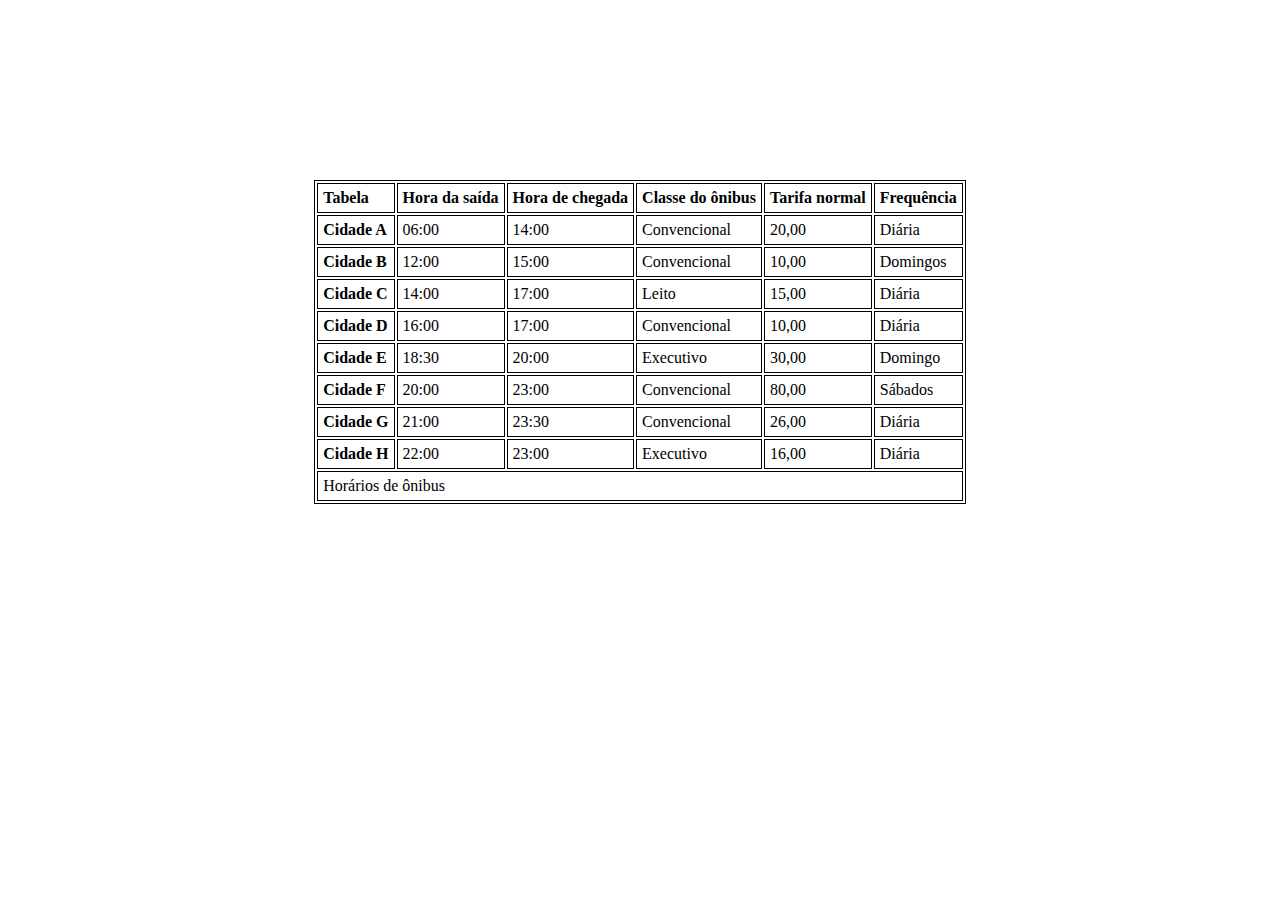
<file: Exercicio1/index.html>
<!DOCTYPE html>
<html lang="pt-br">
<head>
    <meta charset="UTF-8">
    <meta http-equiv="X-UA-Compatible" content="IE=edge">
    <meta name="viewport" content="width=device-width, initial-scale=1.0">
    <link rel="stylesheet" href="style.css">
    <title>Exercício 1</title>
</head>
<body>
    <div>
        <table>
            <tr>
                <th>Tabela</th>
                <th>Hora da saída</th>
                <th>Hora de chegada</th>
                <th>Classe do ônibus</th>
                <th>Tarifa normal</th>
                <th>Frequência</th>
            </tr>
            <tr>
                <th>Cidade A</th>
                <td>06:00</td>
                <td>14:00</td>
                <td>Convencional</td>
                <td>20,00</td>
                <td>Diária</td>
            </tr>
            <tr>
                <th>Cidade B</th>
                <td>12:00</td>
                <td>15:00</td>
                <td>Convencional</td>
                <td>10,00</td>
                <td>Domingos</td>
            </tr>
            <tr>
                <th>Cidade C</th>
                <td>14:00</td>
                <td>17:00</td>
                <td>Leito</td>
                <td>15,00</td>
                <td>Diária</td>
            </tr>
            <tr>
                <th>Cidade D</th>
                <td>16:00</td>
                <td>17:00</td>
                <td>Convencional</td>
                <td>10,00</td>
                <td>Diária</td>
            </tr>
            <tr>
                <th>Cidade E</th>
                <td>18:30</td>
                <td>20:00</td>
                <td>Executivo</td>
                <td>30,00</td>
                <td>Domingo</td>
            </tr>
            <tr>
                <th>Cidade F</th>
                <td>20:00</td>
                <td>23:00</td>
                <td>Convencional</td>
                <td>80,00</td>
                <td>Sábados</td>
            </tr>
            <tr>
                <th>Cidade G</th>
                <td>21:00</td>
                <td>23:30</td>
                <td>Convencional</td>
                <td>26,00</td>
                <td>Diária</td>
            </tr>
            <tr>
                <th>Cidade H</th>
                <td>22:00</td>
                <td>23:00</td>
                <td>Executivo</td>
                <td>16,00</td>
                <td>Diária</td>
            </tr>
            <tr>
                <td colspan="6">
                    Horários de ônibus
                </td>
            </tr>
        </table>
    </div>
    
    
</body>
</html>
</file>
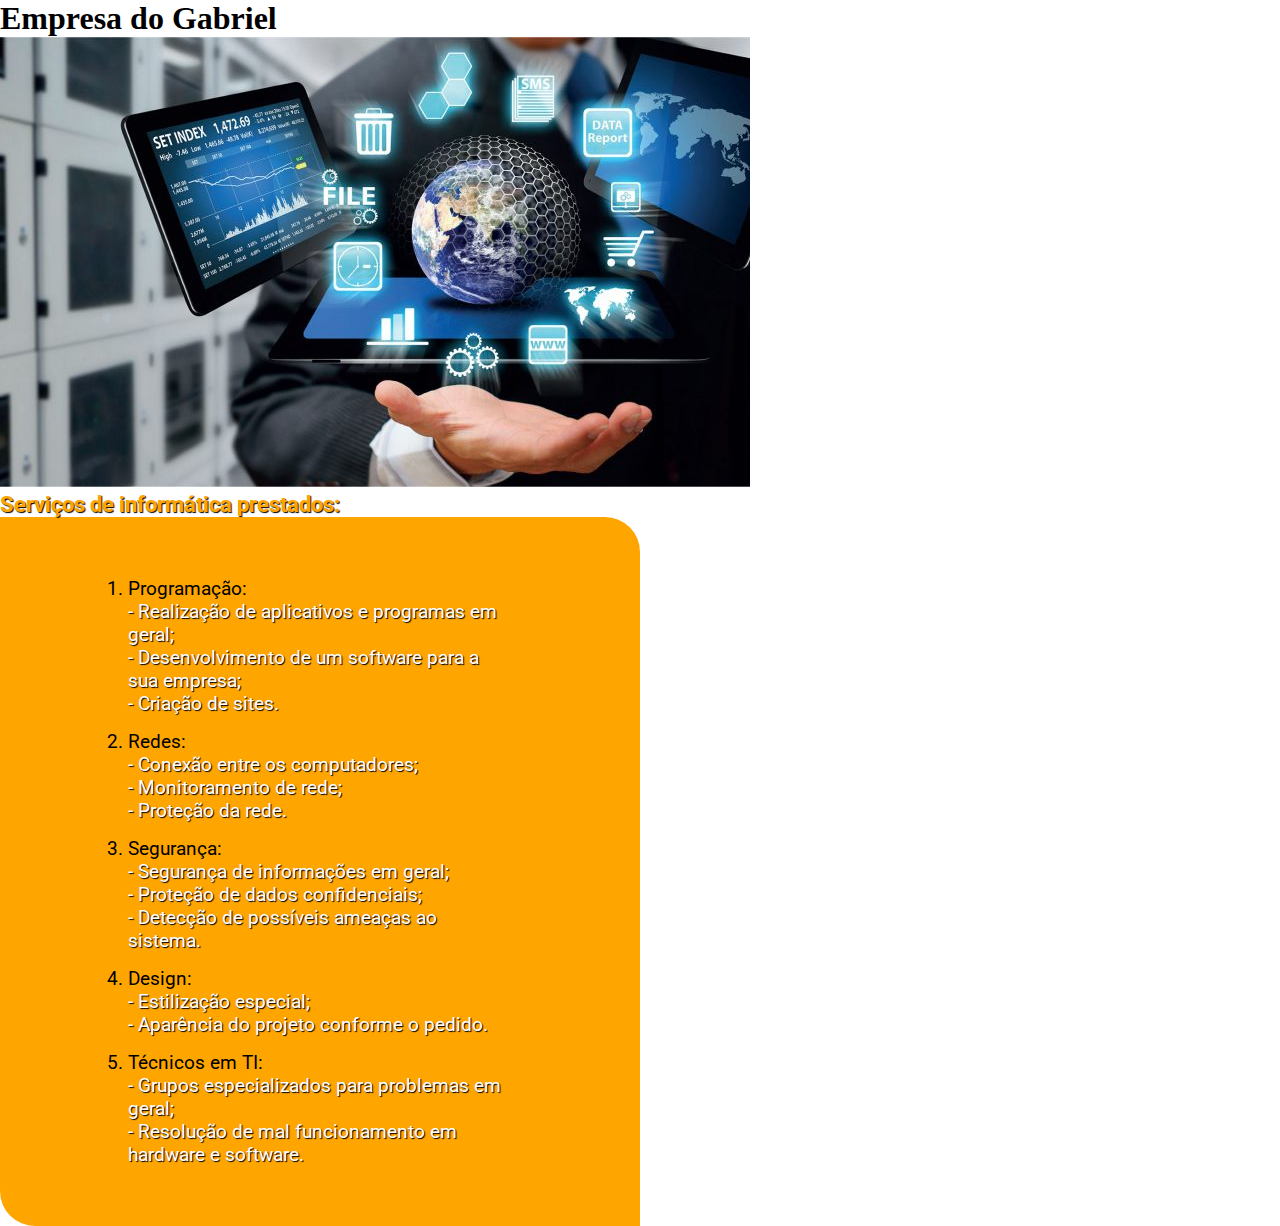
<file: Exercicio2/index.html>
<!DOCTYPE html>
<html lang="pt-br">
<head>
    <meta charset="UTF-8">
    <meta http-equiv="X-UA-Compatible" content="IE=edge">
    <meta name="viewport" content="width=device-width, initial-scale=1.0">
    <link rel="stylesheet" href="style.css">
    <title>Exercício 2</title>
</head>
<body>
    <header>
        <section>
            <div>
                
            </div>
        </section>
    </header>
    <section>
        <div>
            <h1>
                Empresa do Gabriel
            </h1>
        </div>
        <div>
            <img src="imagens/empresa.jpg" alt="">
        </div>
        <div>
            <h3>
                Serviços de informática prestados:
            </h3>
        </div>
        <div>
            <ol type="1">
                <li> Programação: 
                    <dd>
                            <dd> - Realização de aplicativos e programas em geral;</dd>
                            <dd> - Desenvolvimento de um software para a sua empresa;</dd>
                            <dd> - Criação de sites.</dd>
                    </dd>
                </li>
                <li>
                    Redes: 
                    <dd>
                            <dd> - Conexão entre os computadores;</dd>
                            <dd> - Monitoramento de rede;</dd>
                            <dd> - Proteção da rede.</dd>
                    </dd>
                </li>
                <li>
                    Segurança: 
                    <dd>
                            <dd> - Segurança de informações em geral;</dd>
                            <dd> - Proteção de dados confidenciais;</dd>
                            <dd> - Detecção de possíveis ameaças ao sistema.</dd>
                    </dd>
                </li>
                <li>
                    Design: 
                    <dd>
                            <dd> - Estilização especial;</dd>
                            <dd> - Aparência do projeto conforme o pedido.</dd>
                    </dd>
                </li>
                <li>
                    Técnicos em TI: 
                    <dd>
                            <dd> - Grupos especializados para problemas em geral;</dd>
                            <dd> - Resolução de mal funcionamento em hardware e software.</dd>
                    </dd>
                </li>
            </ol>
        </div>
    </section>
    
</body>
</html>
</file>
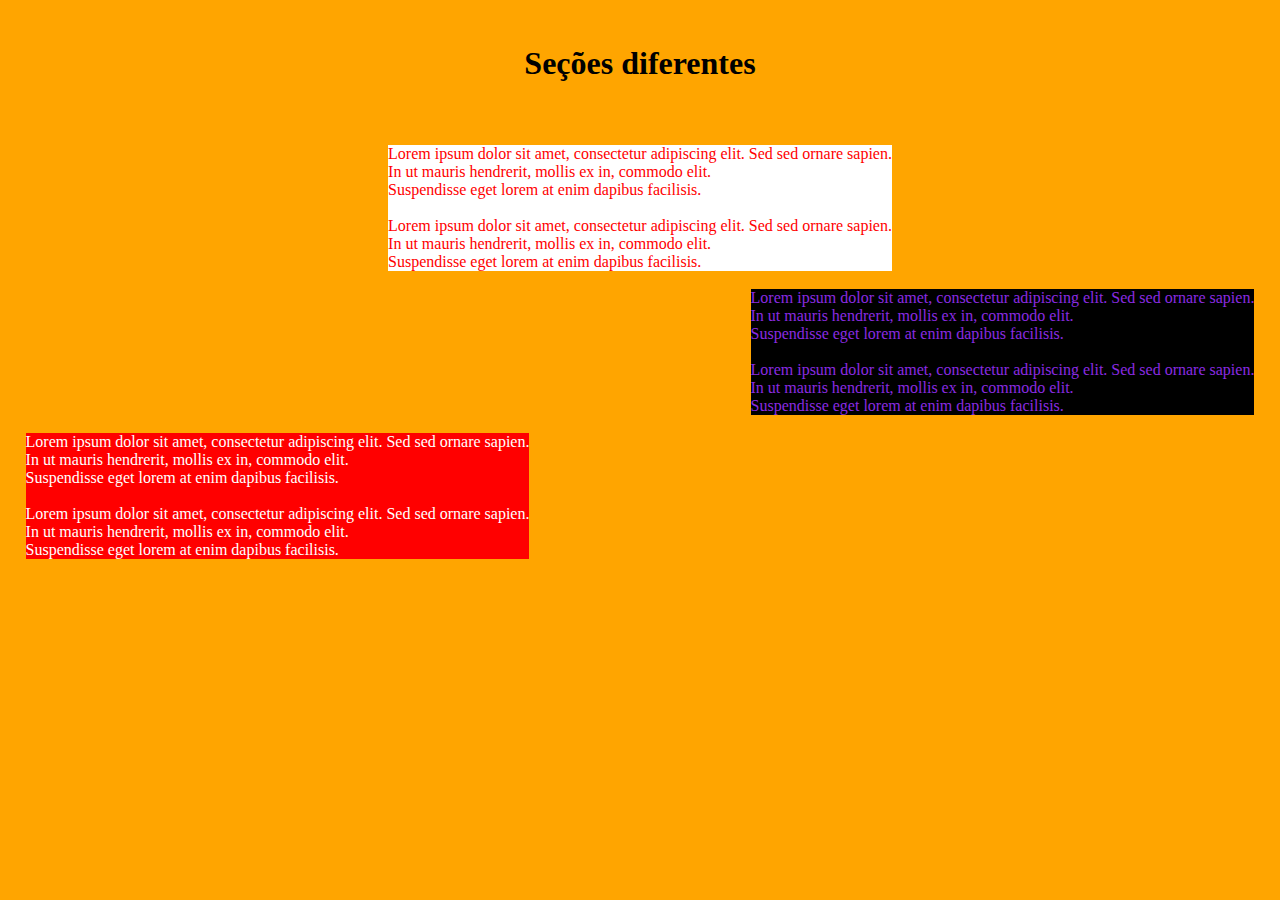
<file: Exercicio3/index.html>
<!DOCTYPE html>
<html lang="pt-br">
<head>
    <meta charset="UTF-8">
    <meta http-equiv="X-UA-Compatible" content="IE=edge">
    <meta name="viewport" content="width=device-width, initial-scale=1.0">
    <link rel="stylesheet" href="style.css">
    <title>Exercício 3</title>
</head>
<body>
    <div id="titulo">
        <h1>
            Seções diferentes
        </h1>
    </div>
    <section>
        <br>
        <div id="div1">
            <p id="p1">
                Lorem ipsum dolor sit amet, consectetur adipiscing elit. Sed sed ornare sapien.</br>
                 In ut mauris hendrerit, mollis ex in, commodo elit. </br>
                 Suspendisse eget lorem at enim dapibus facilisis. </br>
                 <br>
                 Lorem ipsum dolor sit amet, consectetur adipiscing elit. Sed sed ornare sapien.</br>
                 In ut mauris hendrerit, mollis ex in, commodo elit. </br>
                 Suspendisse eget lorem at enim dapibus facilisis. </br>
            </p>
        </div>
        <br>
        <div id="div2">
            <p id="p2">
                Lorem ipsum dolor sit amet, consectetur adipiscing elit. Sed sed ornare sapien.</br>
                 In ut mauris hendrerit, mollis ex in, commodo elit. </br>
                 Suspendisse eget lorem at enim dapibus facilisis. </br>
                 <br>
                 Lorem ipsum dolor sit amet, consectetur adipiscing elit. Sed sed ornare sapien.</br>
                 In ut mauris hendrerit, mollis ex in, commodo elit. </br>
                 Suspendisse eget lorem at enim dapibus facilisis. </br>
            </p>
        </div>
        <br>
        <div id="div3">
            <p id="p3">
                Lorem ipsum dolor sit amet, consectetur adipiscing elit. Sed sed ornare sapien.</br>
                 In ut mauris hendrerit, mollis ex in, commodo elit. </br>
                 Suspendisse eget lorem at enim dapibus facilisis. </br>
                 <br>
                 Lorem ipsum dolor sit amet, consectetur adipiscing elit. Sed sed ornare sapien.</br>
                 In ut mauris hendrerit, mollis ex in, commodo elit. </br>
                 Suspendisse eget lorem at enim dapibus facilisis. </br>
            </p>
        </div>
    </section>
</body>
</html>
</file>
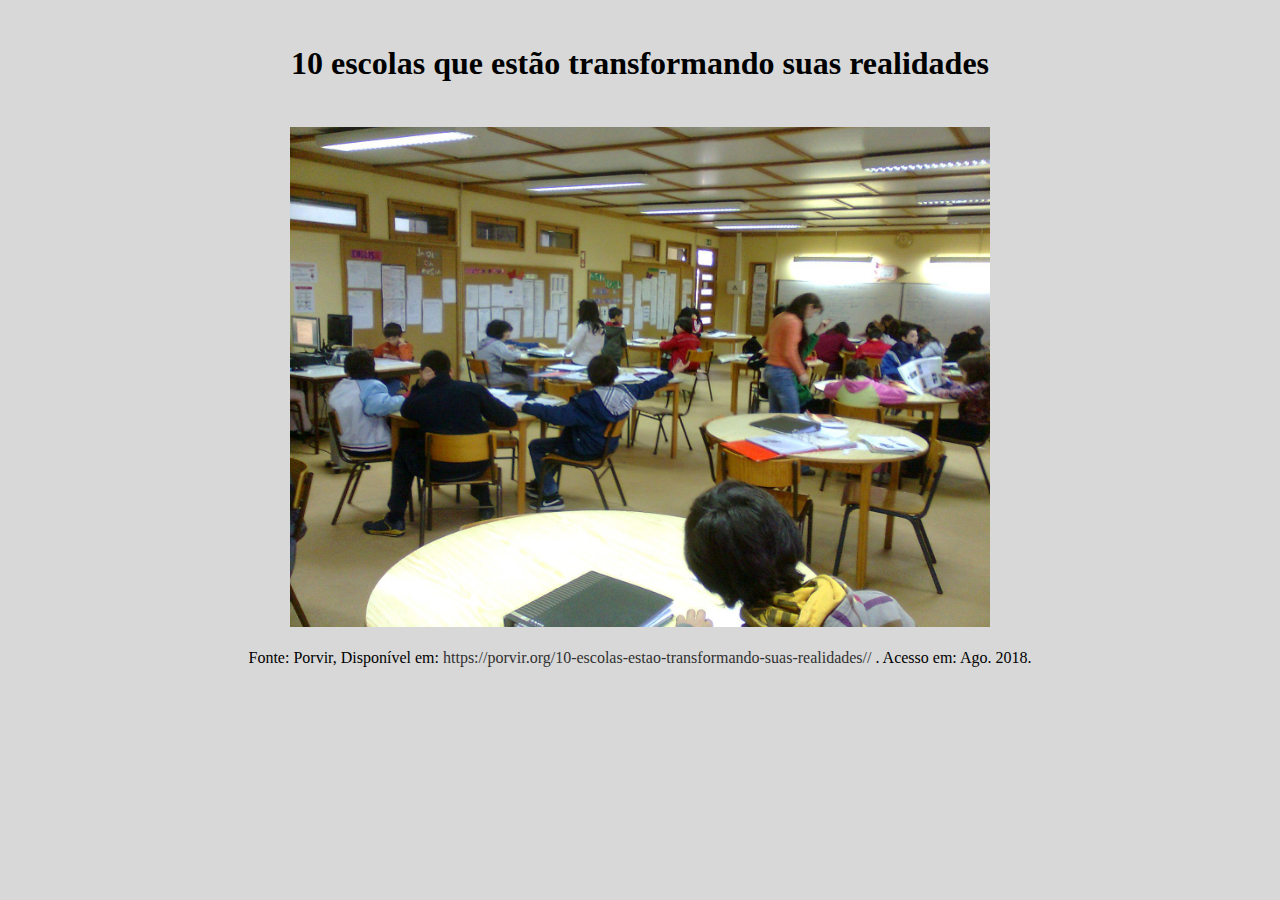
<file: Exercicio4/index.html>
<!DOCTYPE html>
<html lang="pt-br">
<head>
    <meta charset="UTF-8">
    <meta http-equiv="X-UA-Compatible" content="IE=edge">
    <meta name="keywords" content="inovação, escola, novidades">
    <link rel="stylesheet" href="style.css">
    <title>Jornal da Inovação da Escola</title>
</head>
<body>
    <div id="titulo">
        <h1>
            10 escolas que estão transformando suas realidades
        </h1>
    </div>
    <div id="imagem">
        <a href="https://porvir.org/10-escolas-estao-transformando-suas-realidades/">
            <img src="escola.jpg" alt=""></a>
    </div>
    <div id="fonte">
        <p>
            Fonte: Porvir, Disponível em: <a target="_blank" href="https://porvir.org/10-escolas-estao-transformando-suas-realidades/">
                https://porvir.org/10-escolas-estao-transformando-suas-realidades//</a> . 
            Acesso em: Ago. 2018.
        </p>
    </div>
</body>
</html>
</file>
<file: Exercicio1/style.css>
*{
    margin: 0;
    padding: 0;
    box-sizing: border-box;
}

div {
    display: flex;
    justify-content: center;
}

table, th, td {
    border: 1px solid black;
}

table {
    margin-top: 20vh;
}

th, td {
    padding: 5px;
    text-align: left;
}
</file>
<file: Exercicio2/style.css>
@import url('https://fonts.googleapis.com/css2?family=Roboto:wght@300&display=swap');
@import url('https://fonts.googleapis.com/css2?family=Merriweather:ital,wght@1,900&display=swap');

* {
    margin: 0;
    padding: 0;
    box-sizing: border-box;
}

/* Header */

#cabecalho {
    display: flex;
    justify-content: space-around;
    background-color: orange;
}

a {
    margin: 1.5vh 0vw;
    text-decoration: none;
    color: black;
    font-size: 1.3em;
    font-family: 'Roboto', sans-seri;
}

/* FIM Header */

/* Título */

#titulo {
    font-family: 'Merriweather', serif;
    margin: 5vh 0vw;
    display: flex;
    justify-content: center;
}

/* FIM Título */

/* Empresa */

#divEmpresa {
    display: flex;
    justify-content: center;
    align-items: center;
}

#empresa {
    width: 800px;
    border-radius: 100px;
}

/* FIM Empresa */

/* Serviços */

#servicos {
    margin: 7vh 0vw;
    display: flex;
    justify-content: center;
}

li, h3, dd {
    font-family: 'Roboto', sans-seri;
}

h3 {
    color: orange;
    text-shadow: 1px 1px 1px black;
    font-size: 1.4em;
}

#lista {
    display: flex;
    justify-content: center;
    width: 55;
}

ol {
    padding: 5vh 10%;
    align-items: center;
    background-color: orange;
    -webkit-border-radius: 0px 35px 0px 35px;
    border-radius: 0px 35px 0px 35px;
    width: 50%;
}

li {
    margin: 15px 0px;
    color: black;
    font-size: 1.2em;
}

dd {
    color: white;
    text-shadow: 1px 1px 1px black;
}

/* FIM Serviços */


/* Fotos */

#tituloFotos {
    margin: 10vh 0vw 5vh 0vw;
    display: flex;
    justify-content: center;
}

#fotos {
    margin-top: 5vh;
    display: flex;
    justify-content: space-around;
}

#fotos2 {
    display: flex;
    justify-content: space-around;
}

.fotos {
    margin: 5vh 0vw;
    width: 450px;
    height: 300px;
    -webkit-box-shadow: 5px 2px 50px 12px orange;
    box-shadow: 5px 2px 50px 12px orange;
}

.fotos:hover {
    -webkit-box-shadow: 5px 2px 50px 12px rgb(250, 89, 30);
    box-shadow: 5px 2px 50px 12px rgb(250, 89, 30);
}

/* FIM Fotos */
</file>
<file: Exercicio3/style.css>
*{
    margin: 0;
    padding: 0;
    box-sizing: border-box;
}

body {
    background-color: orange;
}

#titulo {
    display: flex;
    justify-content: center;
    margin: 5vh 0vw;
}

#div1 {
    display: flex;
    justify-content: center;
    font-size: 1,5em;
    color: red;
}

#p1 {
    background-color: white;
}

#div2 {
    margin-right: 2vw;
    display: flex;
    justify-content: flex-end;
    font-size: 1,5em;
    color: blueviolet;
}

#p2 {
    background-color: black;
}

#div3 {
    margin-left: 2vw;
    display: flex;
    justify-content: flex-start;
    font-size: 1,5em;
    color: white;
}

#p3 {
    background-color: red;
}
</file>
<file: Exercicio4/style.css>
* {
    margin: 0;
    padding: 0;
    box-sizing: border-box;
}

body {
    background-color: rgb(216, 216, 216);
}

a {
    text-decoration: none;
    color: rgb(49, 49, 49);
}

#titulo {
    margin: 5vh 0vw;
    display: flex;
    justify-content: center;
}

#imagem {
    display: flex;
    justify-content: center;
}

img {
    width: 700px;
    height: 500px;
}

#fonte {
    margin: 2vh 0vw;
    display: flex;
    justify-content: center;
}
</file>
